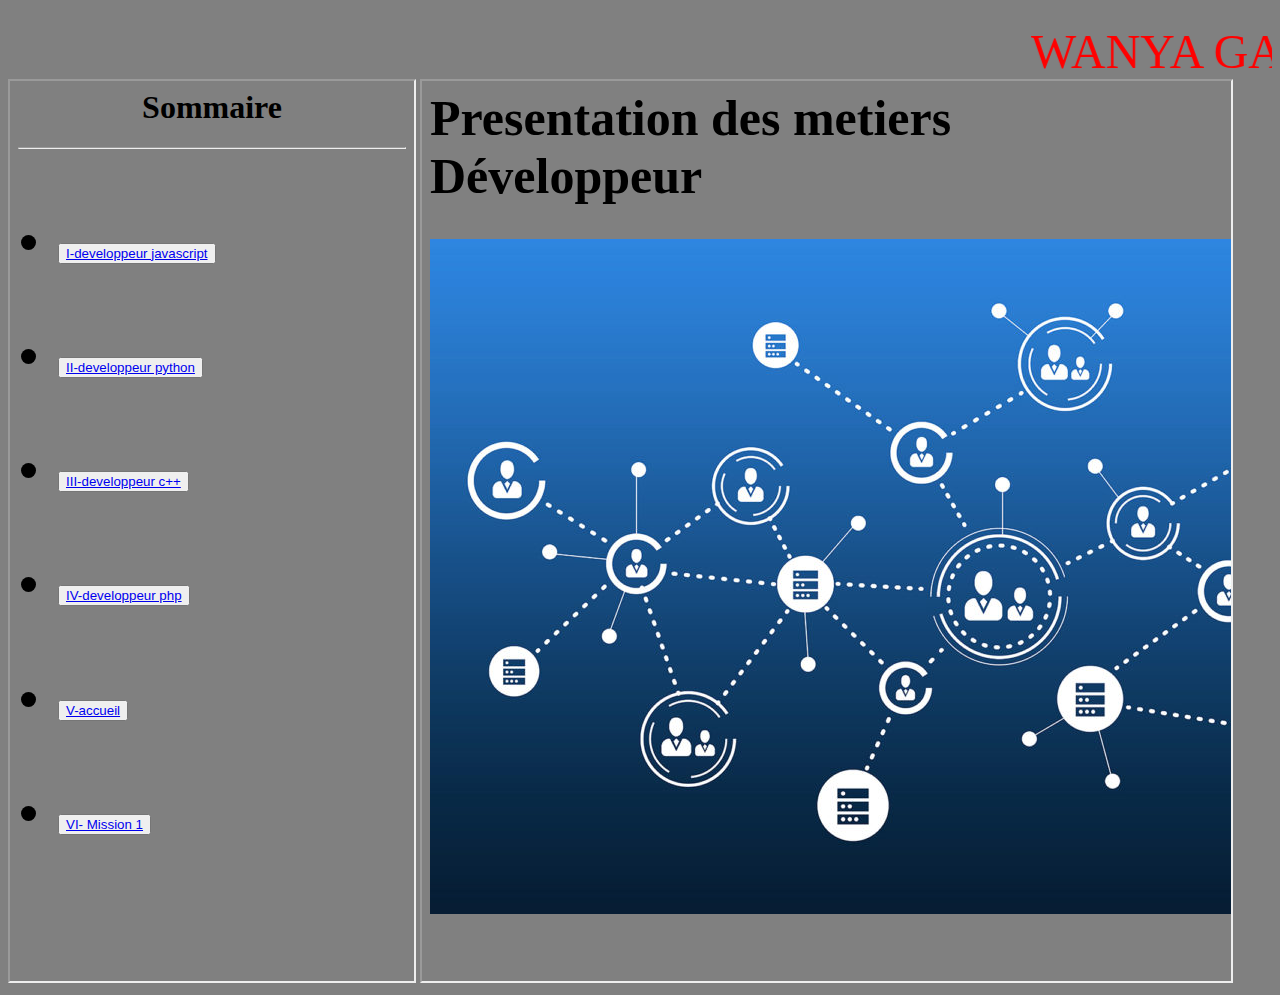
<file: index.html>
<doctype html>
<html>
<head>
<meta charset="utf-8">

    
    <title></title>
    
</head>
<body bgcolor="grey" >
    <font color="RED" size="10em" face="verdana">
    <marquee scrollamount=30> WANYA GABRIEL <img src="gif.gif" width="60" height="60"></marquee></font>
    <iframe src="Sommaire.html" width= "32%" height="900" name="f1"></iframe>
    <iframe src="Accueil.html" width= "64%" height="900" name="f2"></iframe>
   
</body>
</html>
</file>
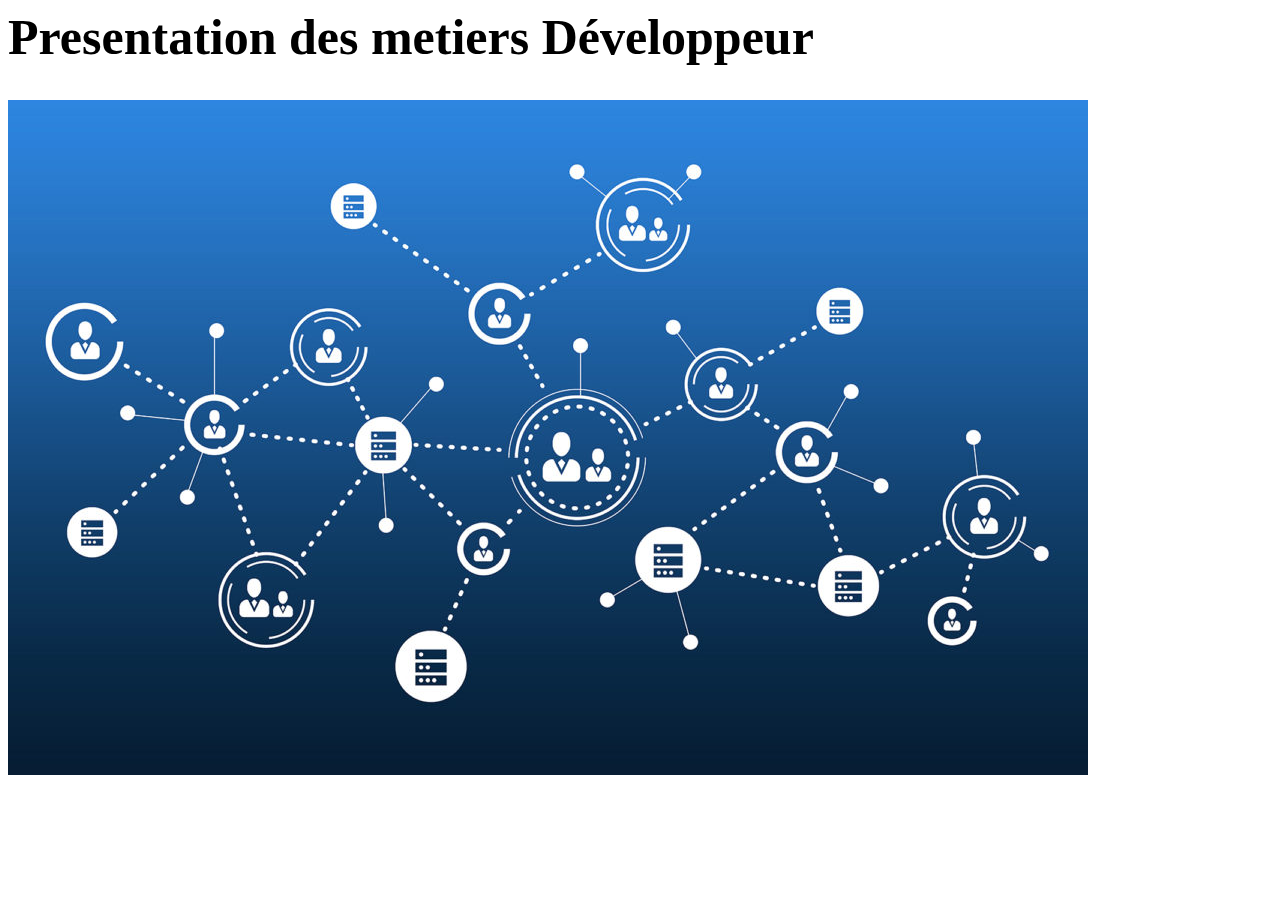
<file: Accueil.html>
<doctype html>
<html>
<head>
    <link rel="stylesheet" href="css.css">
<meta charset="utf-8">

    
    <title></title>
    
</head>
<body bgcolors="green">
    <h1 class="popo"> Presentation des metiers Développeur</h1>
    <img src="ell.jpg">
</body>
</html>
</file>
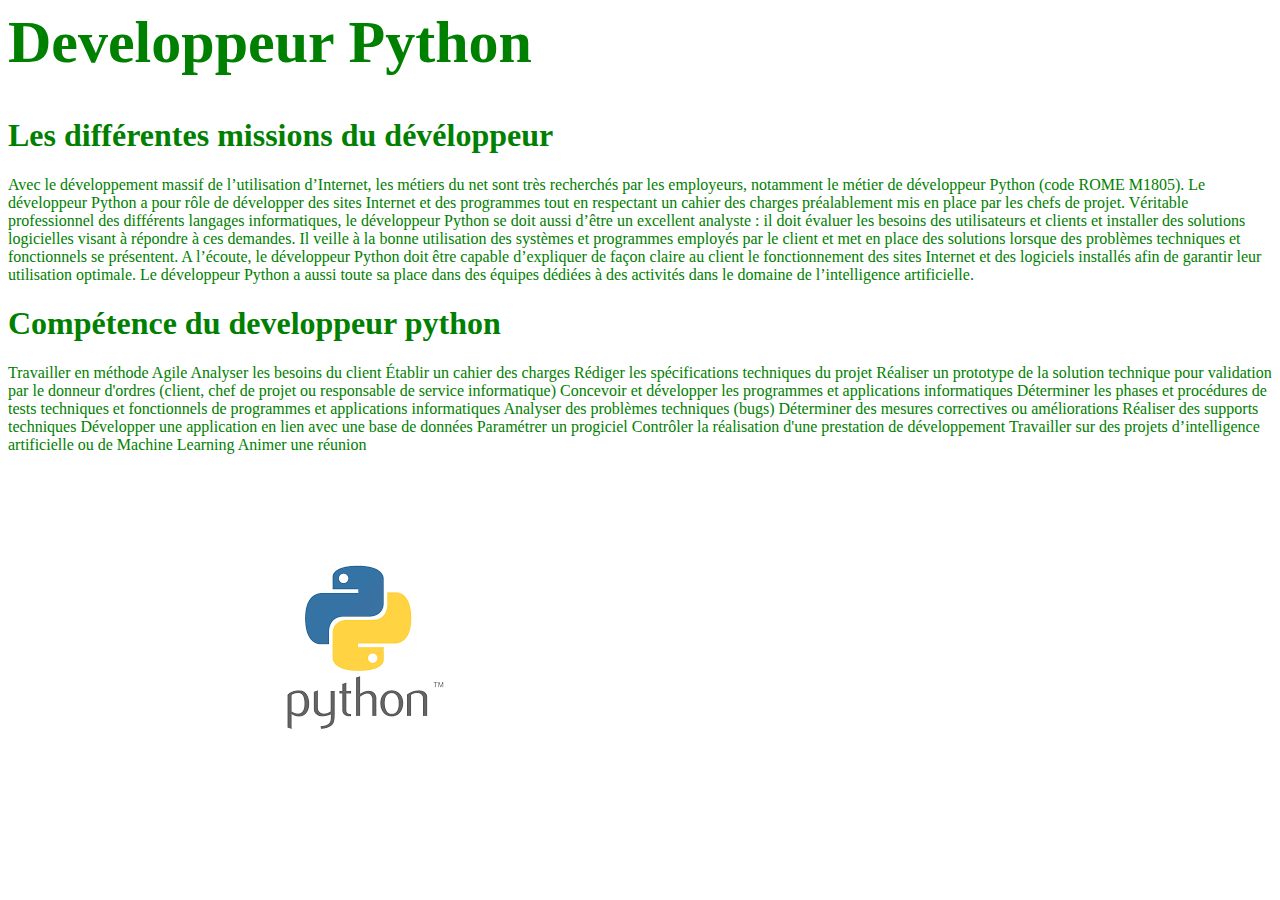
<file: page4.html>
<doctype html>
<html>
<head>
    <link rel="stylesheet" href="css.css">
<meta charset="utf-8">

    
    <title></title>
    
</head>
<body class ="rere" bgcolors="green">
    <h1 class="tata"> Developpeur Python</h1>
    <h1>Les différentes missions du dévéloppeur</h1>
    <p>Avec le développement massif de l’utilisation d’Internet, les métiers du net sont très recherchés par les employeurs, notamment le métier de développeur Python (code ROME M1805). Le développeur Python a pour rôle de développer des sites Internet et des programmes tout en respectant un cahier des charges préalablement mis en place par les chefs de projet. Véritable professionnel des différents langages informatiques, le développeur Python se doit aussi d’être un excellent analyste : il doit évaluer les besoins des utilisateurs et clients et installer des solutions logicielles visant à répondre à ces demandes. Il veille à la bonne utilisation des systèmes et programmes employés par le client et met en place des solutions lorsque des problèmes techniques et fonctionnels se présentent. A l’écoute, le développeur Python doit être capable d’expliquer de façon claire au client le fonctionnement des sites Internet et des logiciels installés afin de garantir leur utilisation optimale. Le développeur Python a aussi toute sa place dans des équipes dédiées à des activités dans le domaine de l’intelligence artificielle.</p>
        <h1>Compétence du developpeur python</h1>
        <p>Travailler en méthode Agile
            Analyser les besoins du client
            Établir un cahier des charges
            Rédiger les spécifications techniques du projet
            Réaliser un prototype de la solution technique pour validation par le donneur d'ordres (client, chef de projet ou responsable de service informatique)
            Concevoir et développer les programmes et applications informatiques
            Déterminer les phases et procédures de tests techniques et fonctionnels de programmes et applications informatiques
            Analyser des problèmes techniques (bugs)
            Déterminer des mesures correctives ou améliorations
            Réaliser des supports techniques
            Développer une application en lien avec une base de données
            Paramétrer un progiciel
            Contrôler la réalisation d'une prestation de développement
            Travailler sur des projets d’intelligence artificielle ou de Machine Learning
            Animer une réunion</p>
        <br><center><table widthe="100%" border ="0"><tr> <td><img src="python.png"</td> <td><iframe width="560" height="315" src="https://www.youtube.com/embed/oUJolR5bX6g?si=2OhctlGgxio6MEHh" title="YouTube video player" frameborder="0" allow="accelerometer; autoplay; clipboard-write; encrypted-media; gyroscope; picture-in-picture; web-share" allowfullscreen></iframe></td></tr></table></center>
</body>
</html>
</file>
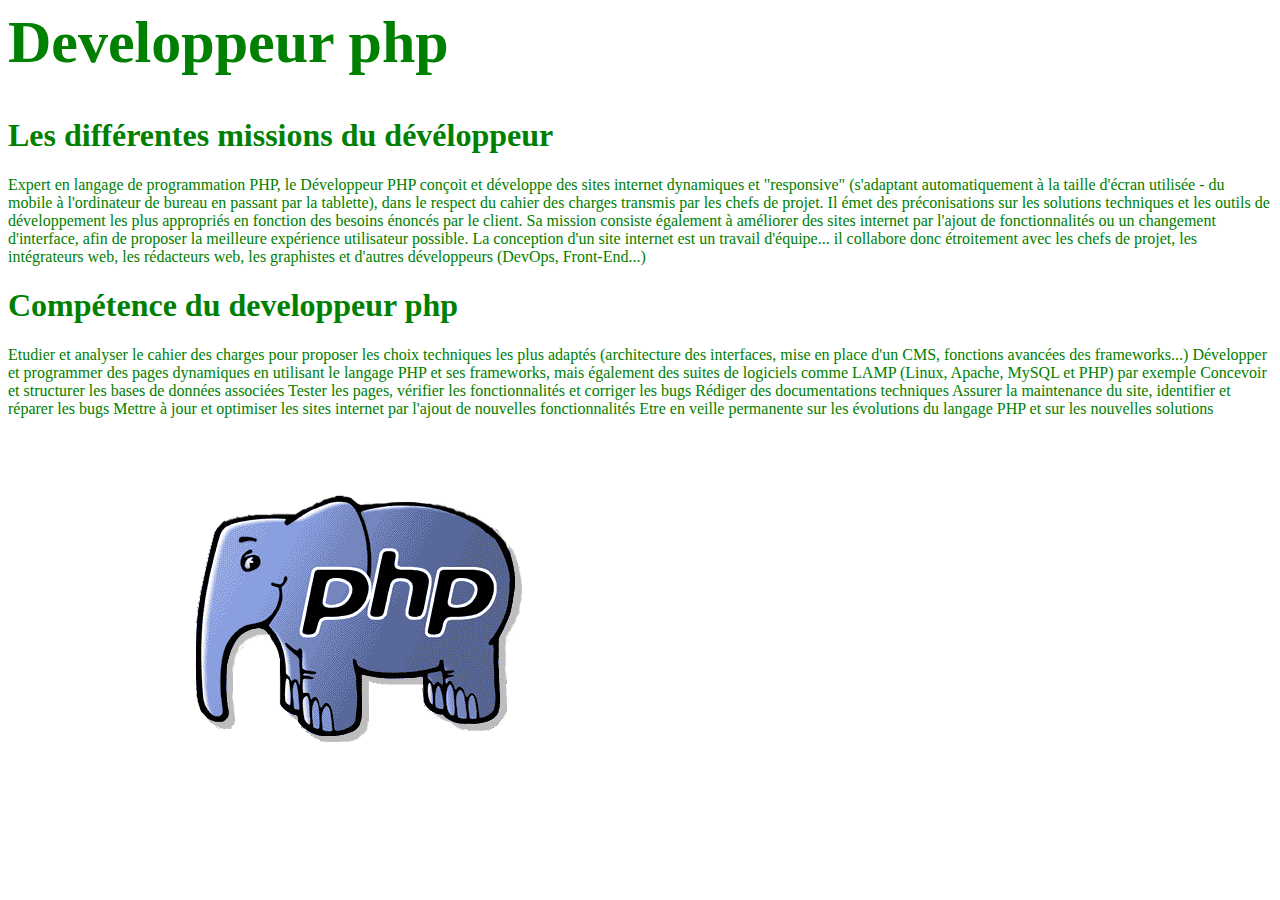
<file: page6.html>
<doctype html>
<html>
<head>
    <link rel="stylesheet" href="css.css">
<meta charset="utf-8">

    
    <title></title>
    
</head>
<body class ="rere" bgcolors="green">
    <h1 class="tata"> Developpeur php</h1>
    <h1>Les différentes missions du dévéloppeur</h1>
    <p>Expert en langage de programmation PHP, le Développeur PHP conçoit et développe des sites internet dynamiques et "responsive" (s'adaptant automatiquement à la taille d'écran utilisée - du mobile à l'ordinateur de bureau en passant par la tablette), dans le respect du cahier des charges transmis par les chefs de projet.

        Il émet des préconisations sur les solutions techniques et les outils de développement les plus appropriés en fonction des besoins énoncés par le client.
        
        Sa mission consiste également à améliorer des sites internet par l'ajout de fonctionnalités ou un changement d'interface, afin de proposer la meilleure expérience utilisateur possible.
        
        La conception d'un site internet est un travail d'équipe... il collabore donc étroitement avec les chefs de projet, les intégrateurs web, les rédacteurs web, les graphistes et d'autres développeurs (DevOps, Front-End...)</p>
        <h1>Compétence du developpeur php</h1>
        <p>Etudier et analyser le cahier des charges pour proposer les choix techniques les plus adaptés (architecture des interfaces, mise en place d'un CMS, fonctions avancées des frameworks...)
            Développer et programmer des pages dynamiques en utilisant le langage PHP et ses frameworks, mais également des suites de logiciels comme LAMP (Linux, Apache, MySQL et PHP) par exemple
            Concevoir et structurer les bases de données associées
            Tester les pages, vérifier les fonctionnalités et corriger les bugs
            Rédiger des documentations techniques
            Assurer la maintenance du site, identifier et réparer les bugs
            Mettre à jour et optimiser les sites internet par l'ajout de nouvelles fonctionnalités
            Etre en veille permanente sur les évolutions du langage PHP et sur les nouvelles solutions</p>
        <br><center><table widthe="100%" border ="0"><tr> <td><img src="php.png"</td> <td><iframe width="560" height="315" src="https://www.youtube.com/embed/TyMy7Zl0_TU?si=K6ecTMkDfhe4tE6S" title="YouTube video player" frameborder="0" allow="accelerometer; autoplay; clipboard-write; encrypted-media; gyroscope; picture-in-picture; web-share" allowfullscreen></iframe></td></tr></table></center>
         
</body>
</html>
</file>
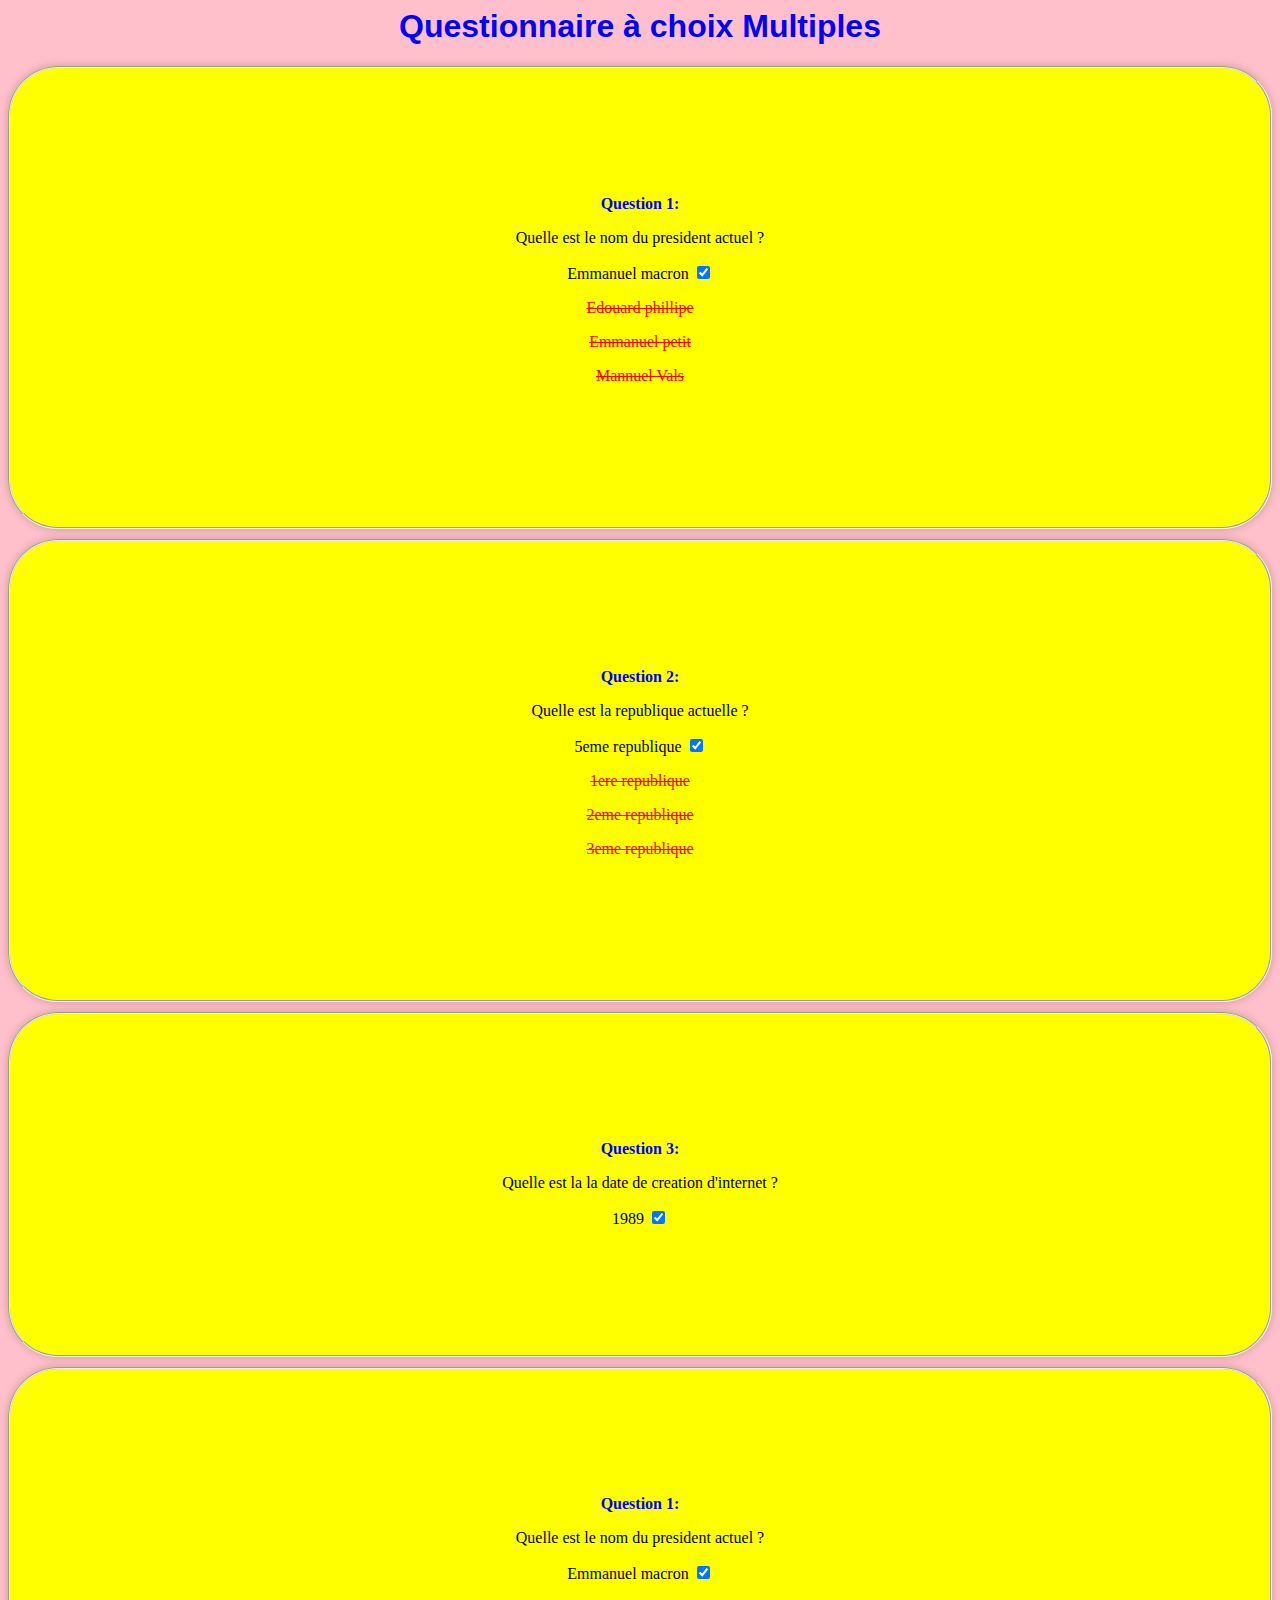
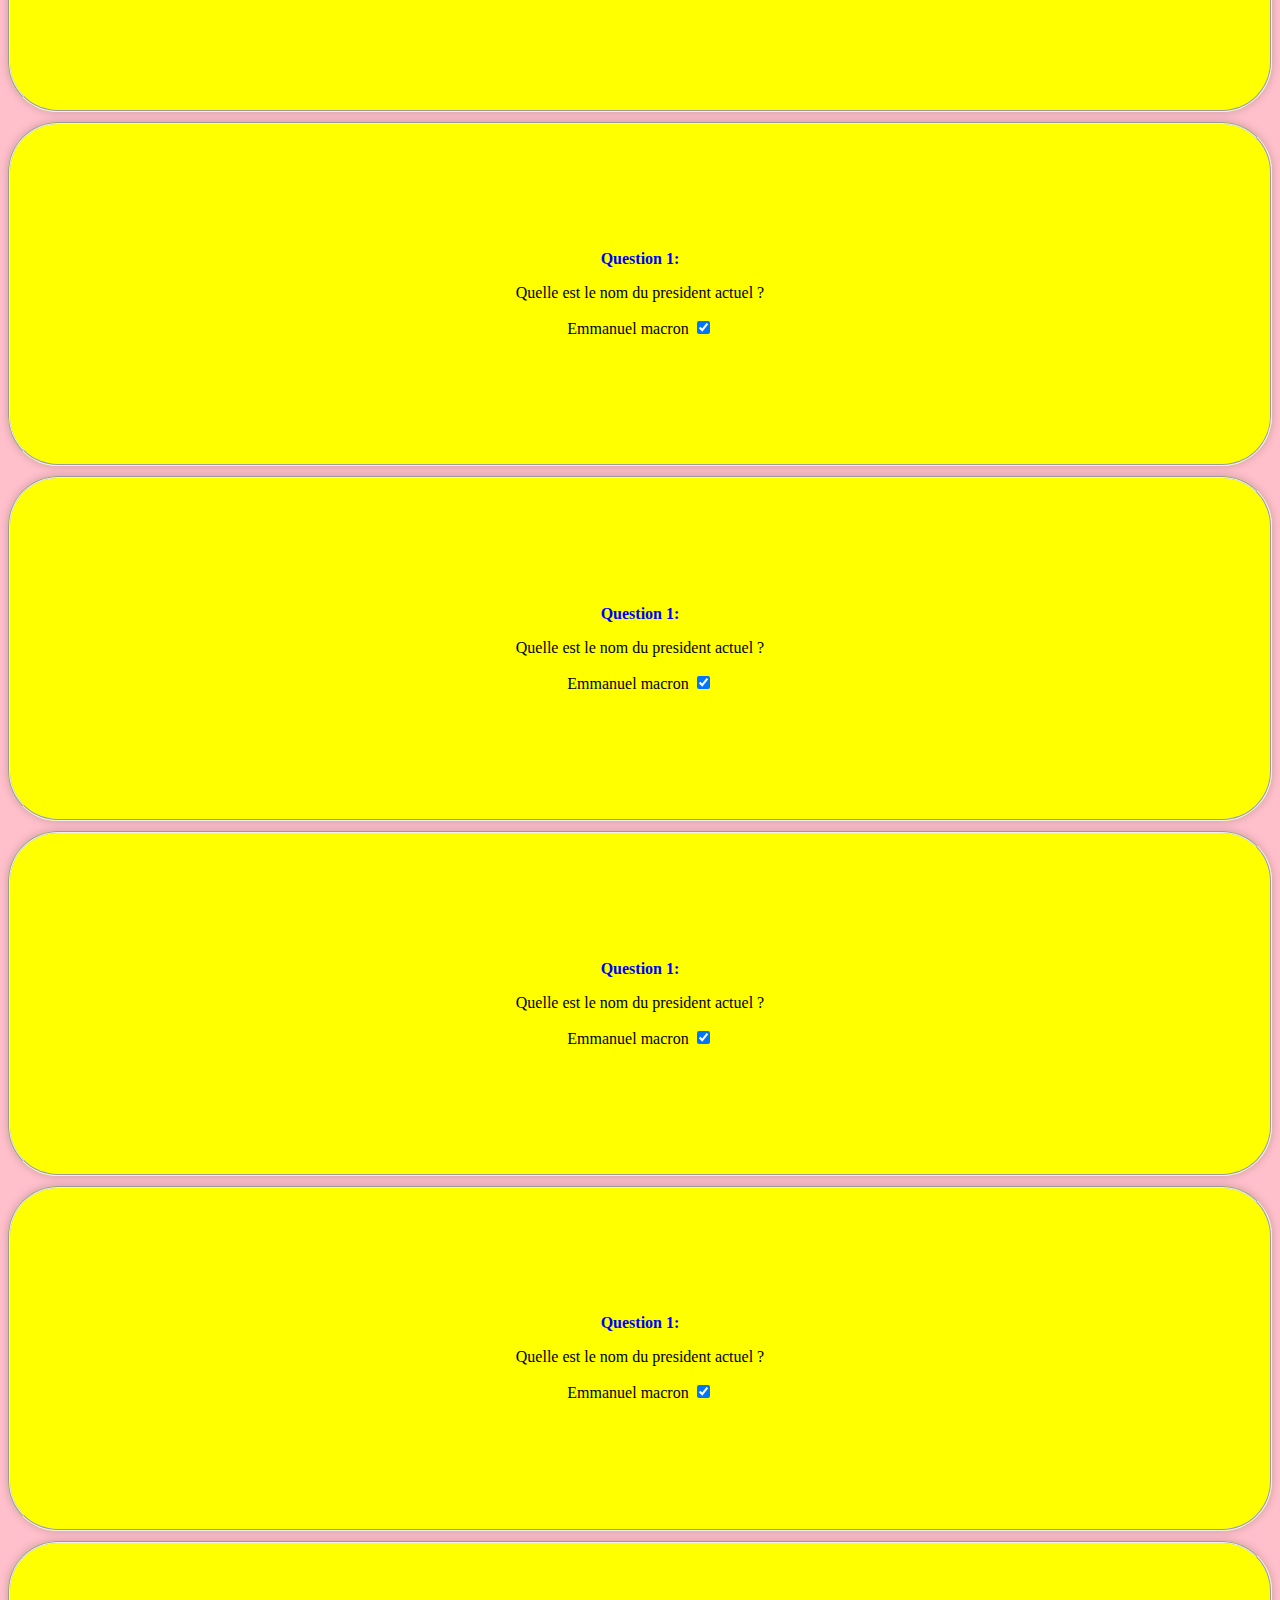
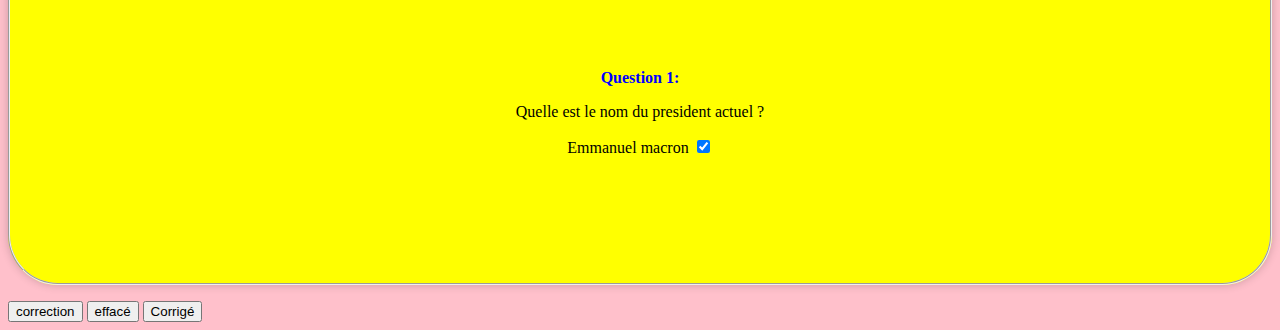
<file: reaa.html>
<DOCTYPE html>
    <html>
        <head>
            <title>QCM HTML</title>
        </head>
        <body bgcolor="pink">
            <link rel="stylesheet" href="styles211.css">
            <center><h1>Questionnaire à choix Multiples </h1>
            <form action="" method="post">
                <fieldset>
                    <center><legend>Question 1:</legend></center>
                    <p>Quelle est le nom du president actuel ? </p>
                    Emmanuel macron <input type="checkbox" name="t8852" checked>
                    <p class="ll">Edouard phillipe</p>
                    <p class="ll">Emmanuel petit</p>
                    <p class="ll">Mannuel Vals</p>
                      
                </fieldset>
                <fieldset>
                    <center><legend>Question  2:</legend></center>
                    <p>Quelle est la republique actuelle  ?  </p>
                    5eme republique <input type="checkbox" name="t8852" checked>
                    <p class="ll">1ere republique</p>
                    <p class="ll" >2eme republique</p>
                    <p class="ll" >3eme republique </p>
                      
                </fieldset>
                <fieldset>
                    <center><legend>Question 3:</legend></center>
                    <p>Quelle est la la date de creation d'internet  ? </p>
                    1989 <input type="checkbox" name="t8852" checked>
                      
                </fieldset>
                <fieldset>
                    <center><legend>Question 1:</legend></center>
                    <p>Quelle est le nom du president actuel ? </p>
                    Emmanuel macron <input type="checkbox" name="t8852" checked>
                      
                </fieldset>
                <fieldset>
                    <center><legend>Question 1:</legend></center>
                    <p>Quelle est le nom du president actuel ? </p>
                    Emmanuel macron <input type="checkbox" name="t8852" checked>
                      
                </fieldset>
                <fieldset>
                    <center><legend>Question 1:</legend></center>
                    <p>Quelle est le nom du president actuel ? </p>
                    Emmanuel macron <input type="checkbox" name="t8852" checked>
                      
                </fieldset>
                <fieldset>
                    <center><legend>Question 1:</legend></center>
                    <p>Quelle est le nom du president actuel ? </p>
                    Emmanuel macron <input type="checkbox" name="t8852" checked>
                      
                </fieldset>
                <fieldset>
                    <center><legend>Question 1:</legend></center>
                    <p>Quelle est le nom du president actuel ? </p>
                    Emmanuel macron <input type="checkbox" name="t8852" checked>
                      
                </fieldset>
                <fieldset>
                    <center><legend>Question 1:</legend></center>
                    <p>Quelle est le nom du president actuel ? </p>
                    Emmanuel macron <input type="checkbox" name="t8852" checked>
                      
                </fieldset></center>
                <input type="submit" value="correction" a href="reaa.html"  >
               
                <input type="submit" value="effacé" a href="trh.html" >
                <input type="submit" value="Corrigé" >
            </form>
        </body>
    </html>
</file>
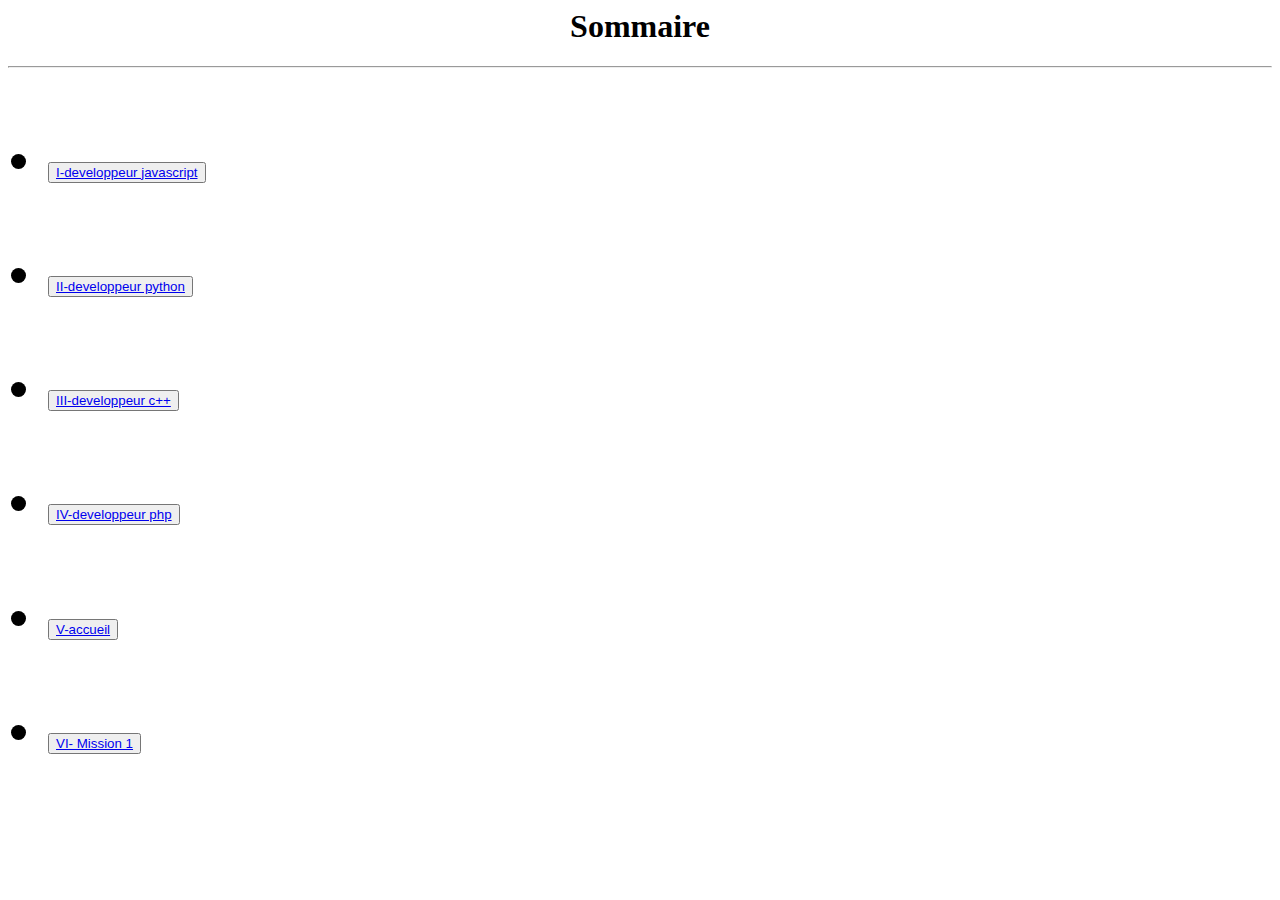
<file: Sommaire.html>
<doctype html>

    <head>
        <link rel="stylesheet" href="css.css">
    </head>
    <body>
        <center>
            
        <h1 font color="red" face="arial" size="10em">Sommaire</h1> 
        
        </font>
        </center>
        <hr></hr>
    <body>
    
    <ul class="pipi">
    <li><h2><button><a href="page3.html "target="f2" > I-developpeur javascript </a></button></h2></li>
    <li><h2><button><a href="page4.html" target="f2">II-developpeur python</a></button></h2></li>
    <li><h2><button><a href="page5.html"target="f2"> III-developpeur c++ </a></button></h2></li>
    <li><h2><button ><a href="page6.html" target="f2">IV-developpeur php</a></button></h2></li>
    <li><h2><button ><a href="Accueil.html" target="f2" >V-accueil </a></button></h2></li>
    <li><h2><button ><a href="trh.html" target="f2" >VI- Mission 1  </a></button></h2></li>
    </body>
    </html>
</file>
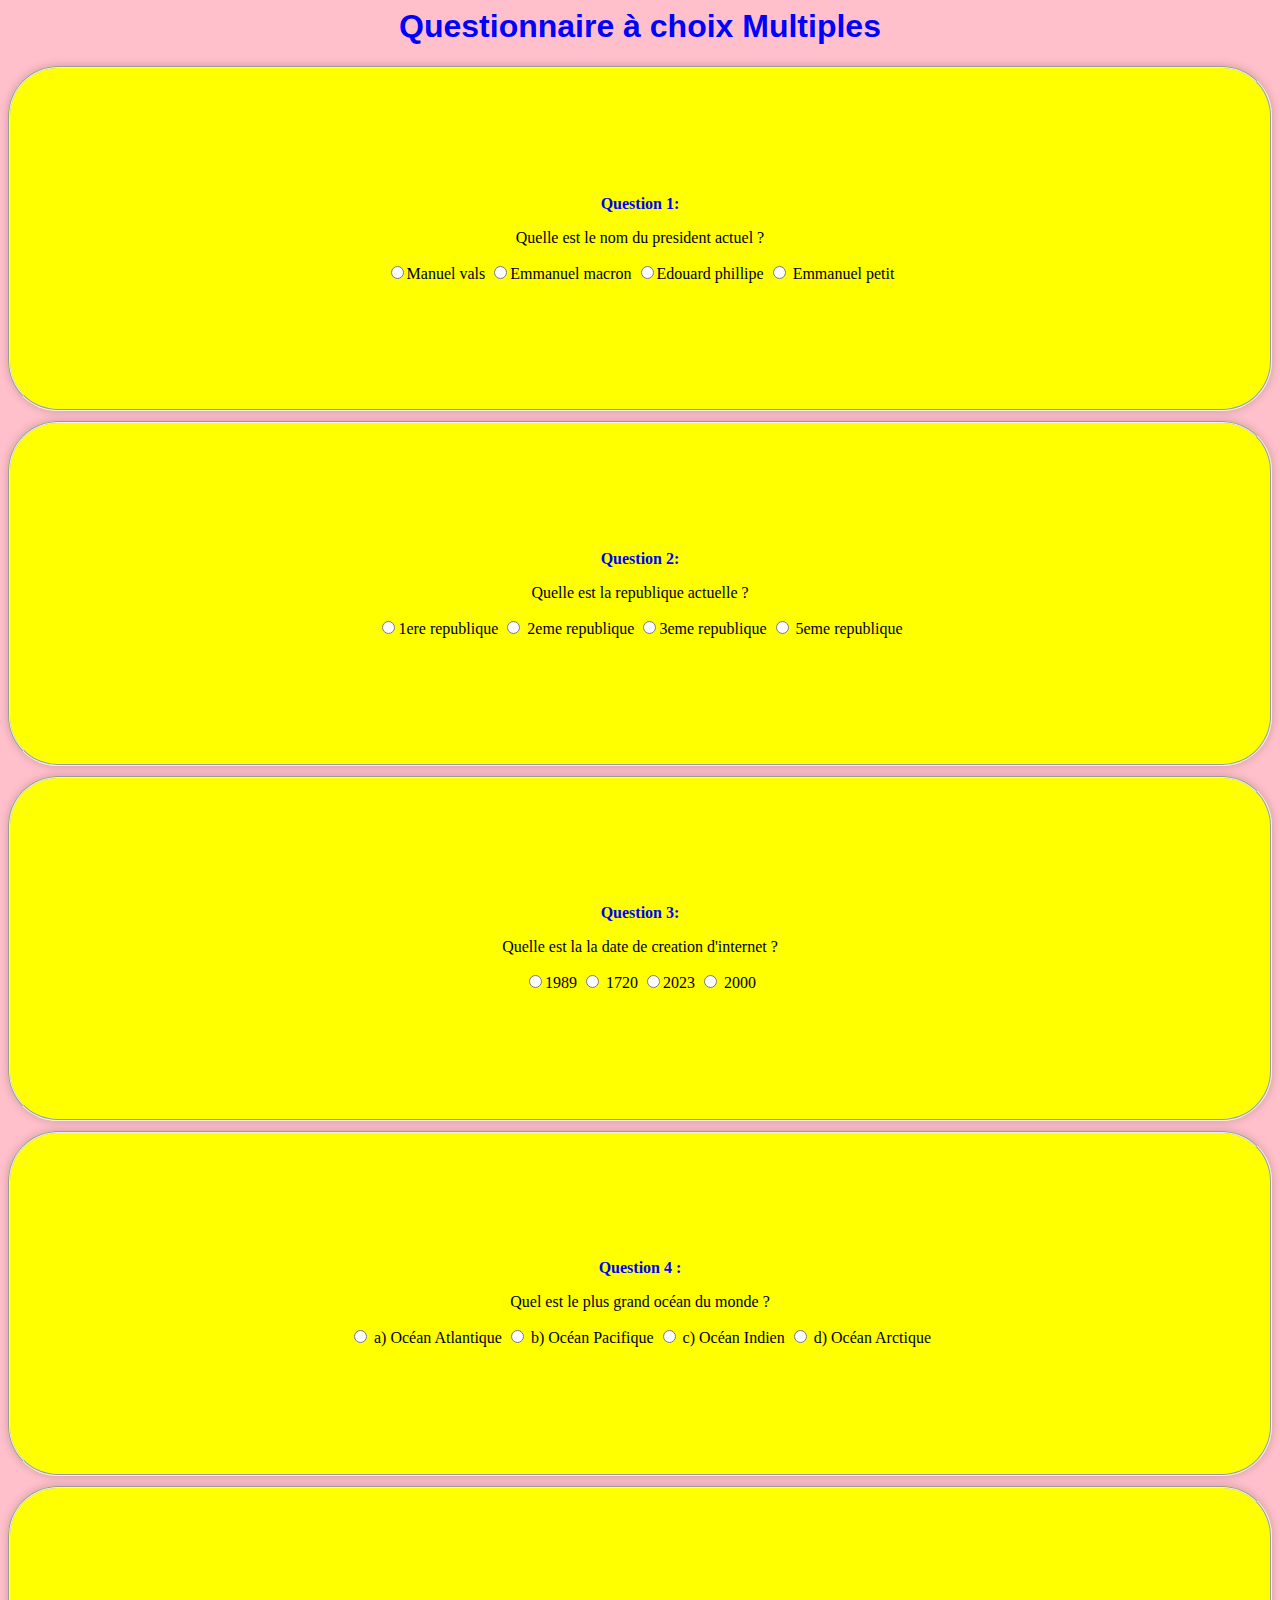
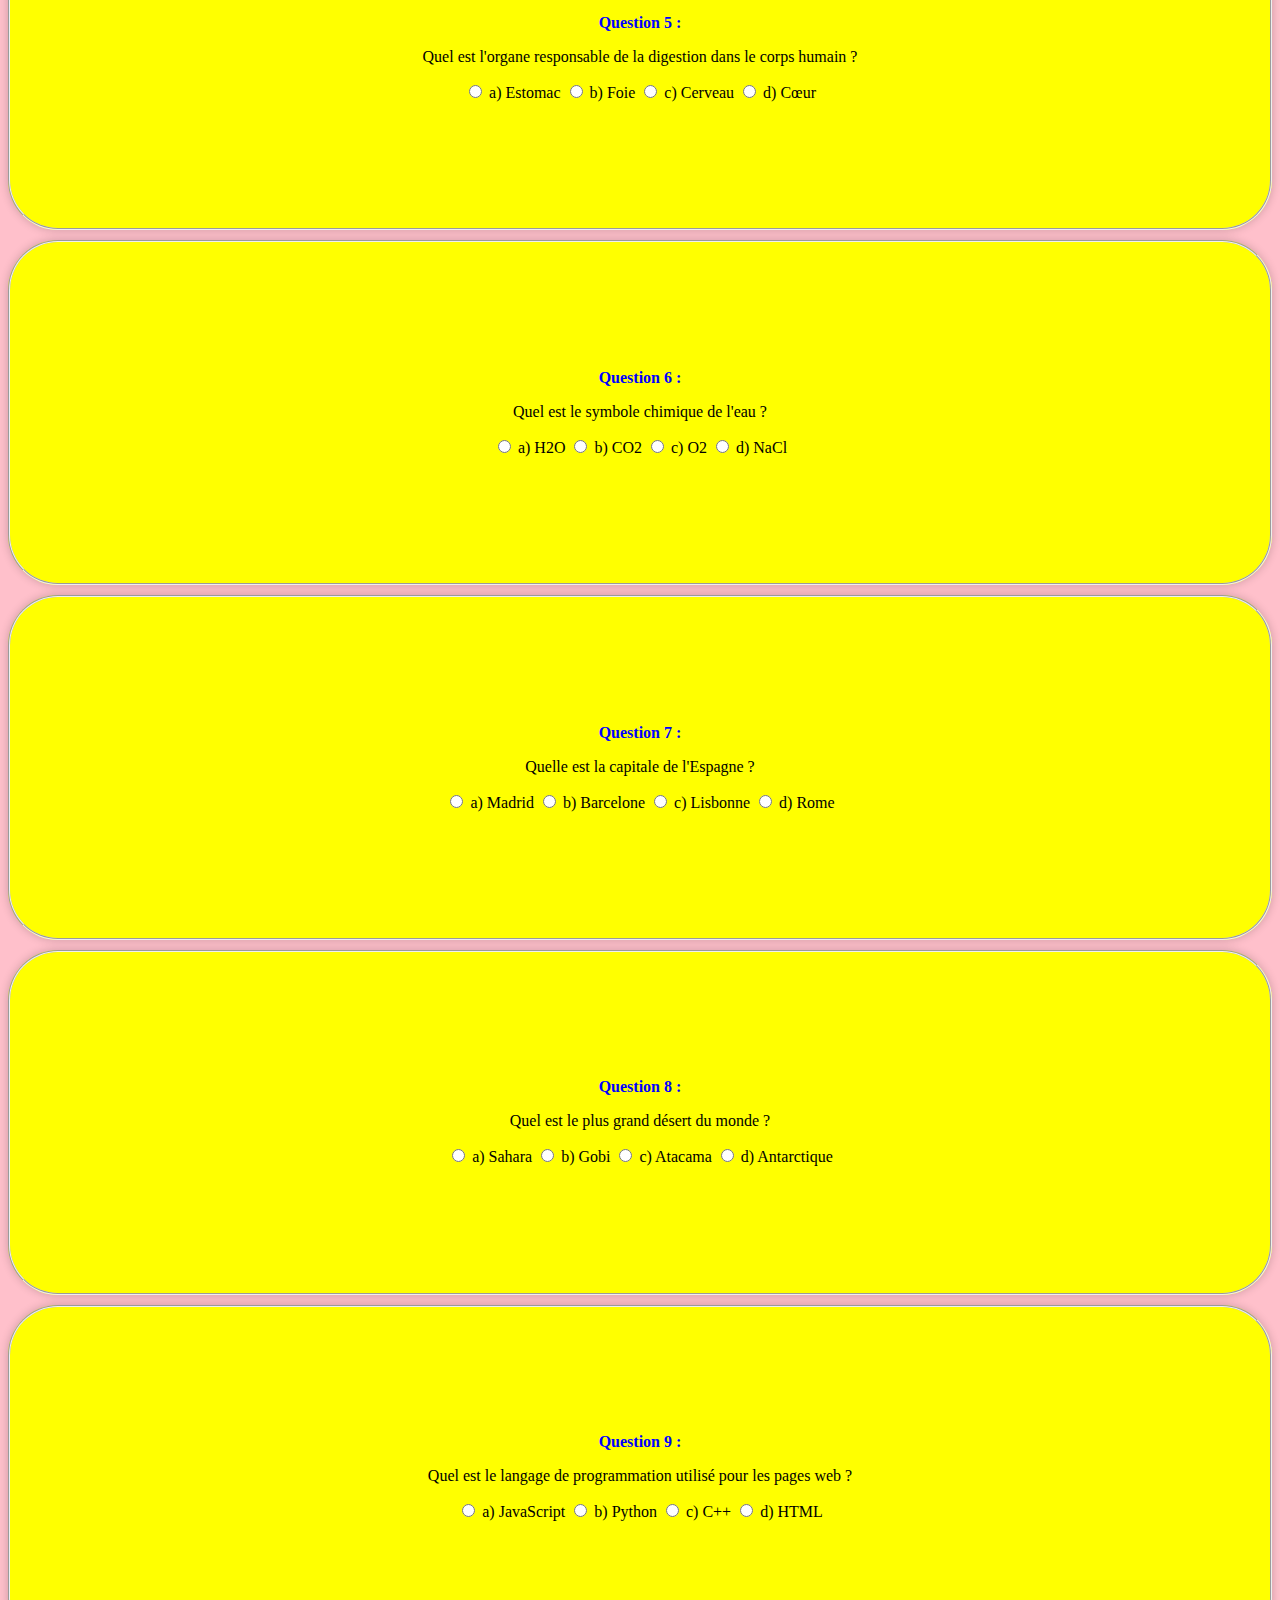
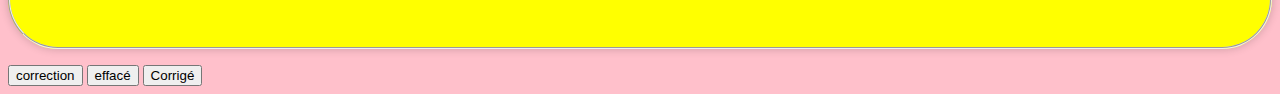
<file: trh.html>
<DOCTYPE html>
    <html>
        <head>
            <title>QCM HTML</title>
        </head>
        <body bgcolor="pink">
            <link rel="stylesheet" href="styles211.css">
            <center><h1>Questionnaire à choix Multiples </h1>
            <form >
                <fieldset>
                    <center><legend>Question 1:</legend></center>
                    <p>Quelle est le nom du president actuel ? </p>
                    <label>
                        <input type="radio" name="q1" value="Manuel vals" >Manuel vals 
                    </label>
                    <label>
                        <input type="radio" name="q2" value="Emmanuel macron" >Emmanuel macron 
                    </label>
                    <label>
                        <input type="radio" name="q3" value="Edouard phillipe" >Edouard phillipe
                    </label>
                    <label>
                        <input type="radio" name="q4" value="Emmanuel petit" > Emmanuel petit
                    </label>
                </fieldset>
                <fieldset>
                    <center><legend>Question 2:</legend></center>
                    <p>Quelle est la republique actuelle  ? </p>
                    <label>
                        <input type="radio" name="q5" value="1r" >1ere republique  
                    </label>
                    <label>
                        <input type="radio" name="q6" value="2r" > 
                    </label>2eme republique
                    <label>
                        <input type="radio" name="q7" value="3eme rep" >3eme republique 
                    </label>
                    <label>
                        <input type="radio" name="q8" value="5eme rep" > 5eme republique
                    </label>
                </fieldset>
                <fieldset>
                    <center><legend>Question 3:</legend></center>
                    <p>Quelle est la la date de creation d'internet  ? </p>
                    <label>
                        <input type="radio" name="q9" value="dd" >1989 
                    </label>
                    <label>
                        <input type="radio" name="q10" value="cc" > 
                    </label>1720
                    <label>
                        <input type="radio" name="q11" value="bb" >2023
                    </label>
                    <label>
                        <input type="radio" name="q12" value="aa" > 2000
                    </label>
                </fieldset>
                <fieldset>
        <center><legend>Question 4 :</legend></center>
        <p>Quel est le plus grand océan du monde ?</p>
        <label>
            <input type="radio" name="q1" value="a"> a) Océan Atlantique
        </label>
        <label>
            <input type="radio" name="q1" value="b"> b) Océan Pacifique
        </label>
        <label>
            <input type="radio" name="q1" value="c"> c) Océan Indien
        </label>
        <label>
            <input type="radio" name="q1" value="d"> d) Océan Arctique
        </label>
    </fieldset>

    <fieldset>
        <center><legend>Question 5 :</legend></center>
        <p>Quel est l'organe responsable de la digestion dans le corps humain ?</p>
        <label>
            <input type="radio" name="q2" value="a"> a) Estomac
        </label>
        <label>
            <input type="radio" name="q2" value="b"> b) Foie
        </label>
        <label>
            <input type="radio" name="q2" value="c"> c) Cerveau
        </label>
        <label>
            <input type="radio" name="q2" value="d"> d) Cœur
        </label>
    </fieldset>

    <fieldset>
        <center><legend>Question 6 :</legend></center>
        <p>Quel est le symbole chimique de l'eau ?</p>
        <label>
            <input type="radio" name="q3" value="a"> a) H2O
        </label>
        <label>
            <input type="radio" name="q3" value="b"> b) CO2
        </label>
        <label>
            <input type="radio" name="q3" value="c"> c) O2
        </label>
        <label>
            <input type="radio" name="q3" value="d"> d) NaCl
        </label>
    </fieldset>

    <fieldset>
        <center><legend>Question 7 :</legend></center>
        <p>Quelle est la capitale de l'Espagne ?</p>
        <label>
            <input type="radio" name="q4" value="a"> a) Madrid
        </label>
        <label>
            <input type="radio" name="q4" value="b"> b) Barcelone
        </label>
        <label>
            <input type="radio" name="q4" value="c"> c) Lisbonne
        </label>
        <label>
            <input type="radio" name="q4" value="d"> d) Rome
        </label>
    </fieldset>

    <fieldset>
        <center><legend>Question 8 :</legend></center>
        <p>Quel est le plus grand désert du monde ?</p>
        <label>
            <input type="radio" name="q5" value="a"> a) Sahara
        </label>
        <label>
            <input type="radio" name="q5" value="b"> b) Gobi
        </label>
        <label>
            <input type="radio" name="q5" value="c"> c) Atacama
        </label>
        <label>
            <input type="radio" name="q5" value="d"> d) Antarctique
        </label>
    </fieldset>

    <fieldset>
        <center><legend>Question 9 :</legend></center>
        <p>Quel est le langage de programmation utilisé pour les pages web ?</p>
        <label>
            <input type="radio" name="q6" value="a"> a) JavaScript
        </label>
        <label>
            <input type="radio" name="q6" value="b"> b) Python
        </label>
        <label>
            <input type="radio" name="q6" value="c"> c) C++
        </label>
        <label>
            <input type="radio" name="q6" value="d"> d) HTML
        </label>
    </fieldset>
   </center>
                <input type="submit" value="correction" a href="reaa.html"  >
               
                <input type="submit" value="effacé" a href="trh.html" >
                <input type="submit" value="Corrigé" >
            </form>
        </body>
    </html>
</file>
<file: css.css>
.popo {
  font-size: 50px;
}
.pipi{
    font-size: 50px ;
}
.tata{
    font-size: 60px
}
.rere{
    color: green;
}
</file>
<file: styles211.css>
}
input[type="radio"] 
{
    border : none  ;
    width: 2% ;
    color: #fff ;
    padding: 10px 20px ;
    margin-left : auto ;
    border-radius: 3px ;
    cursor : pointer ;
    
    border-radius : 50% ;

}
legend{
    color : blue ;
    width: auto;
    font-weight: bold;
}

h1
{
   color : blue ;
   font-family :'Segoe UI', Tahoma, Geneva, Verdana, sans-serif ;
    
}
.ll{
    text-decoration: line-through ;
    color : red ; 
}
fieldset{
    order : 1px solid #ccc   ;
    
    margin-left : auto ;
    margin-right: auto ;
    margin-bottom : 10px ;
    padding: 10%;
    border-radius : 50px ;
    background-color : yellow ;
    box-shadow: 0 0 10px rgba(0,0,0,0.2);
}
</file>
